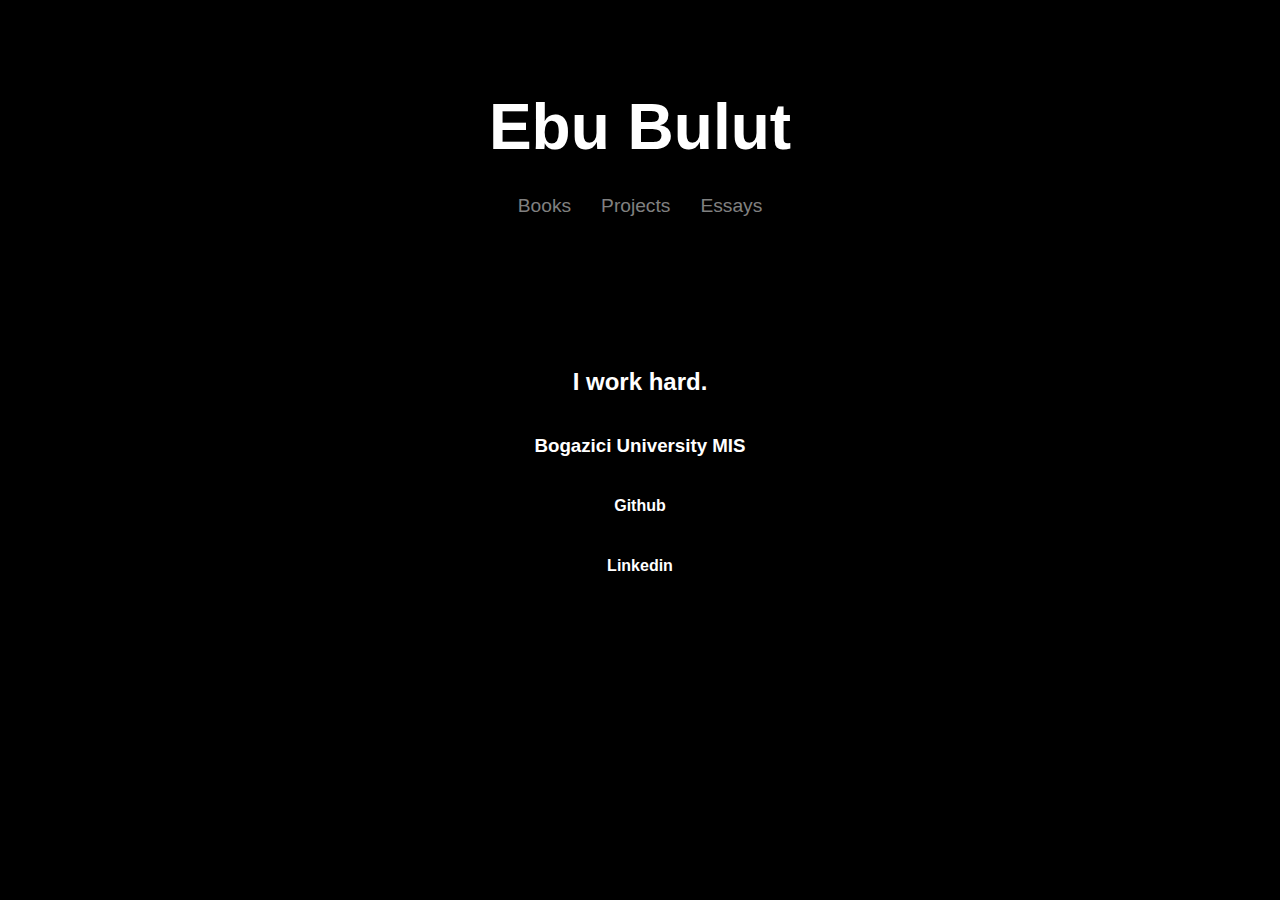
<file: index.html>
<!DOCTYPE html>
<html lang="en">
<head>
    <meta charset="UTF-8">
    <meta name="viewport" content="width=device-width, initial-scale=1.0">
    <title>Ebu Bulut</title>
    <link rel="stylesheet" href="style.css">
</head>
<body> 
    <div class="container">
        <h1>
            <a href="index.html">Ebu Bulut</a>
        </h1>
        <nav>
            <a href="books.html">Books</a>
            <a href="projects.html">Projects</a>
            <a href="essays.html">Essays</a>
        </nav>
    </div>
    <div class="content">
        <h2>I work hard.</h2>
        <h3>Bogazici University MIS</h3>
        <h4><a href="https://github.com/ebubekir73" target="_blank">Github</a></h4>
        <h4><a href="https://www.linkedin.com/in/ebubekir-bulut-67012b246/" target="_blank">Linkedin</a></h4>
    </div>
</body>
</html>
</file>
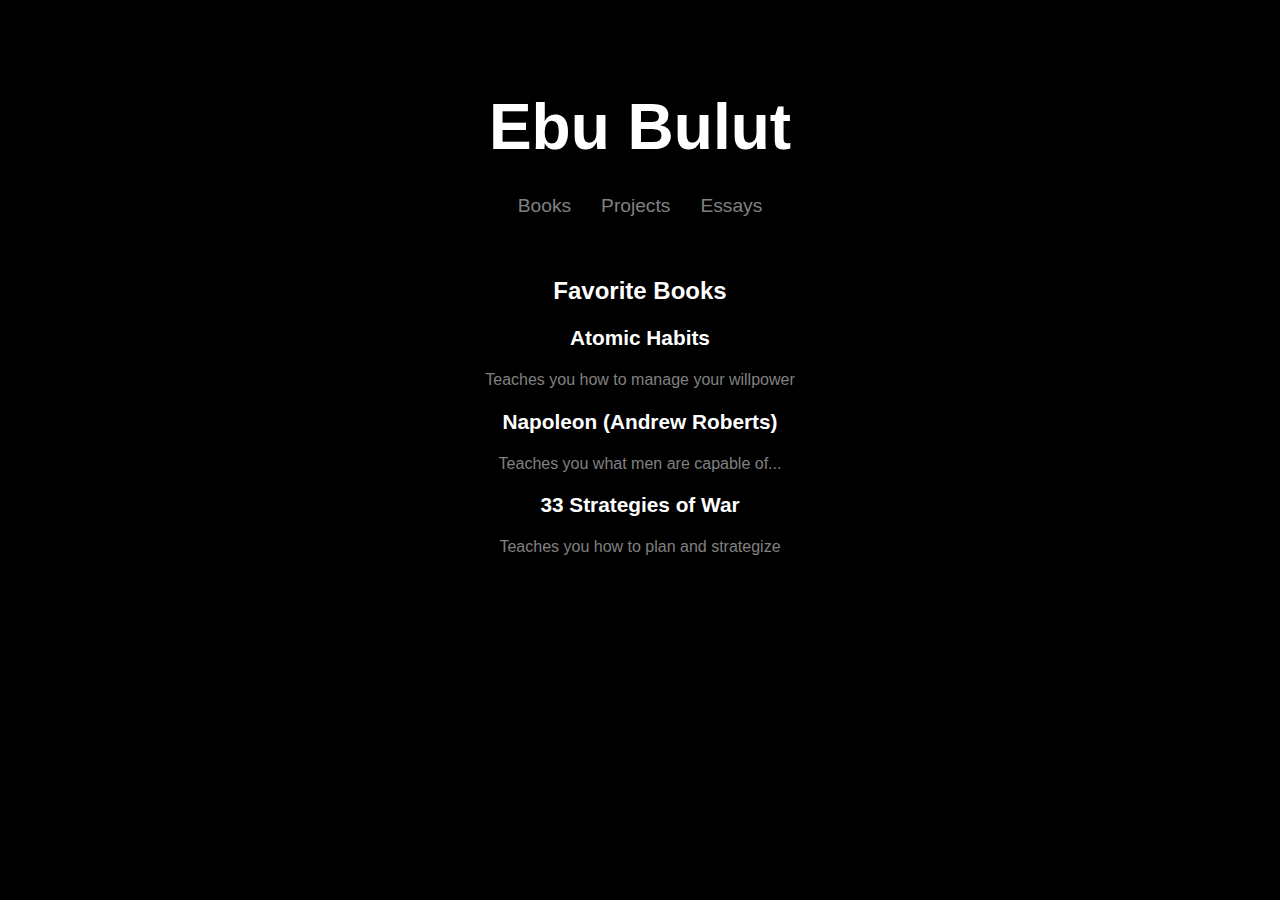
<file: books.html>
<!DOCTYPE html>
<html lang="en">
<head>
    <meta charset="UTF-8">
    <meta name="viewport" content="width=device-width, initial-scale=1.0">
    <title>Books</title>
    <link rel="stylesheet" href="style.css">
</head>
<body>
    <div class="container">
        <h1><a href="index.html">Ebu Bulut</a></h1>
        <nav>
            <a href="books.html">Books</a>
            <a href="projects.html">Projects</a>
            <a href="essays.html">Essays</a>
        </nav>
    </div>
    <div class="section" id="books">
        <h2>Favorite Books</h2>
        <div class="item">
            <h3>Atomic Habits</h3>
            <p>Teaches you how to manage your willpower</p>
        </div>
        <div class="item">
            <h3>Napoleon (Andrew Roberts)</h3>
            <p>Teaches you what men are capable of...</p>
        </div>
        <div class="item">
            <h3>33 Strategies of War</h3>
            <p>Teaches you how to plan and strategize</p>
        </div>
    </div>
</body>
</html>
</file>
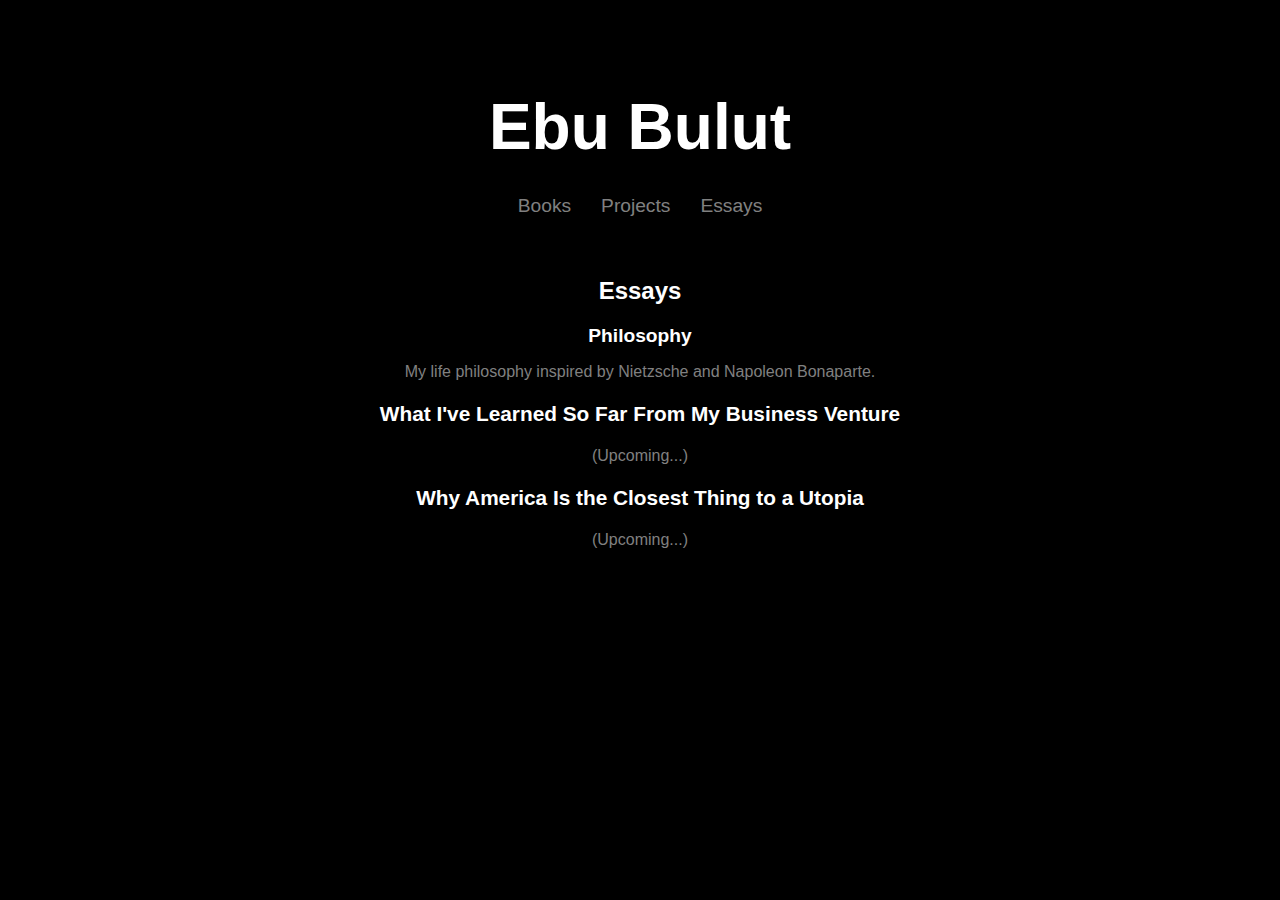
<file: essays.html>
<!DOCTYPE html>
<html lang="en">
<head>
    <meta charset="UTF-8">
    <meta name="viewport" content="width=device-width, initial-scale=1.0">
    <title>Essays</title>
    <link rel="stylesheet" href="style.css">
</head>
<body>
    <div class="container">
        <h1><a href="index.html">Ebu Bulut</a></h1>
        <nav>
            <a href="books.html">Books</a>
            <a href="projects.html">Projects</a>
            <a href="essays.html">Essays</a>
        </nav>
    </div>
    <div class="section" id="essays">
        <h2>Essays</h2>
        <div class="item">
            <a href="https://medium.com/@ebubekirbulut138140/hi-52be61fed205" target="_blank">Philosophy</a>
            <p>My life philosophy inspired by Nietzsche and Napoleon Bonaparte.</p>
        </div>
        <div class="item">
            <h3>What I've Learned So Far From My Business Venture</h3>
            <p>(Upcoming...)</p>
        </div>
        <div class="item">
            <h3>Why America Is the Closest Thing to a Utopia</h3>
            <p>(Upcoming...)</p>
        </div>
    </div>
</body>
</html>
</file>
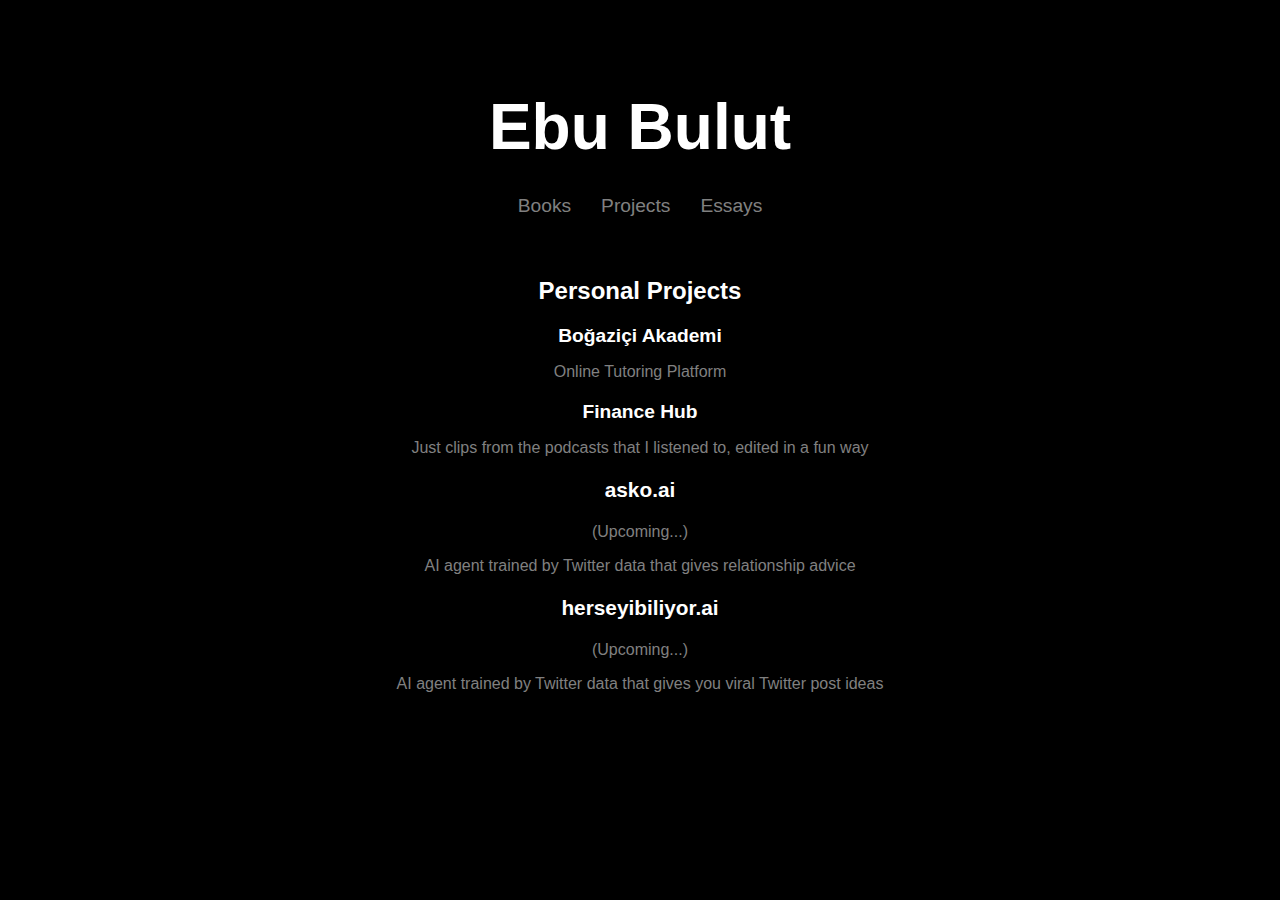
<file: projects.html>
<!DOCTYPE html>
<html lang="en">
<head>
    <meta charset="UTF-8">
    <meta name="viewport" content="width=device-width, initial-scale=1.0">
    <title>Projects</title>
    <link rel="stylesheet" href="style.css">
</head>
<body>
    <div class="container">
        <h1><a href="index.html">Ebu Bulut</a></h1>
        <nav>
            <a href="books.html">Books</a>
            <a href="projects.html">Projects</a>
            <a href="essays.html">Essays</a>
        </nav>
    </div>
    <div class="section" id="projects">
        <h2>Personal Projects</h2>
        <div class="item">
            <a href="https://www.bogaziciakademi.co/" target="_blank">Boğaziçi Akademi</a>
            <p>Online Tutoring Platform</p>
        </div>
        <div class="item">
            <a href="https://www.youtube.com/@Finance_Hub0" target="_blank">Finance Hub</a>
            <p>Just clips from the podcasts that I listened to, edited in a fun way</p>
        </div>
        <div class="item">
            <h3>asko.ai</h3>
            <p>(Upcoming...)</p>
            <p>AI agent trained by Twitter data that gives relationship advice</p>
        </div>
        <div class="item">
            <h3>herseyibiliyor.ai</h3>
            <p>(Upcoming...)</p>
            <p>AI agent trained by Twitter data that gives you viral Twitter post ideas</p>
        </div>
    </div>
</body>
</html>
</file>
<file: style.css>
body {
    background-color: black;
    color: white;
    font-family: Arial, sans-serif;
    text-align: center;
    margin: 0;
    padding: 0;
    overflow-x: hidden;
}

.container {
    margin-top: 10vh;
    text-align: center;
    margin-bottom: 20px;
    width: 100%;
    max-width: 1200px;
    margin-left: auto;
    margin-right: auto;
    padding: 0 10px;
    box-sizing: border-box;
}

h1 a {
    font-size: clamp(1.5em, 5vw, 2em);
    color: white;
    text-decoration: none;
    display: block;
    text-align: center;
}

h1 a:hover {
    color: gray;
}

nav {
    margin-top: 20px;
    display: flex;
    justify-content: center;
    flex-wrap: wrap;
    width: 100%;
}

nav a {
    color: gray;
    text-decoration: none;
    margin: 10px 15px;
    font-size: clamp(1em, 3vw, 1.2em);
}

nav a:hover {
    color: white;
}

.section {
    margin-top: 50px;
    width: 100%;
    box-sizing: border-box;
    padding: 0 10px;
}

.item {
    margin: 20px auto;
    width: 90%;
    max-width: 800px;
    box-sizing: border-box;
}

.item a {
    text-decoration: none;
    color: white;
    font-size: clamp(1em, 3vw, 1.2em);
    font-weight: bold;
}

.item a:hover {
    color: gray;
}

.item h2 {
    font-size: clamp(1.2em, 4vw, 1.5em);
}

.item h3 {
    font-size: clamp(1.1em, 3.5vw, 1.3em);
}

.item p {
    font-size: clamp(0.9em, 2.5vw, 1em);
    color: gray;
}

h2, h3, h4, a {
    color: white;
    text-decoration: none;
    transition: color 0.3s ease;
}

a:hover, h4:hover {
    color: gray;
}

.content {
    display: flex;
    flex-direction: column;
    align-items: center;
    justify-content: center;
    min-height: 50vh;
    width: 100%;
    padding: 0 10px;
    box-sizing: border-box;
}

@media (max-width: 768px) {
    .container {
        margin-top: 5vh;
        padding: 0 5px;
    }

    nav {
        margin-top: 15px;
        justify-content: center;
        flex-wrap: wrap;
    }

    nav a {
        margin: 5px 10px;
        font-size: clamp(0.9em, 2.5vw, 1em);
    }

    .section {
        margin-top: 30px;
    }

    .item {
        width: 95%;
        margin: 15px auto;
    }

    .content {
        min-height: 40vh;
        padding: 20px 5px;
    }
}

@media (max-width: 480px) {
    h1 a {
        font-size: clamp(1.2em, 4vw, 1.5em);
    }

    nav a {
        margin: 5px 8px;
        font-size: clamp(0.8em, 2vw, 0.9em);
    }

    .item a {
        font-size: clamp(0.9em, 2.5vw, 1em);
    }

    .item h2 {
        font-size: clamp(1em, 3.5vw, 1.2em);
    }

    .item h3 {
        font-size: clamp(0.9em, 3vw, 1.1em);
    }

    .item p {
        font-size: clamp(0.8em, 2vw, 0.9em);
    }

    .content h2 {
        font-size: clamp(1em, 3.5vw, 1.2em);
    }

    .content h3 {
        font-size: clamp(0.9em, 3vw, 1.1em);
    }

    .content h4 {
        font-size: clamp(0.8em, 2.5vw, 1em);
    }
}
</file>
